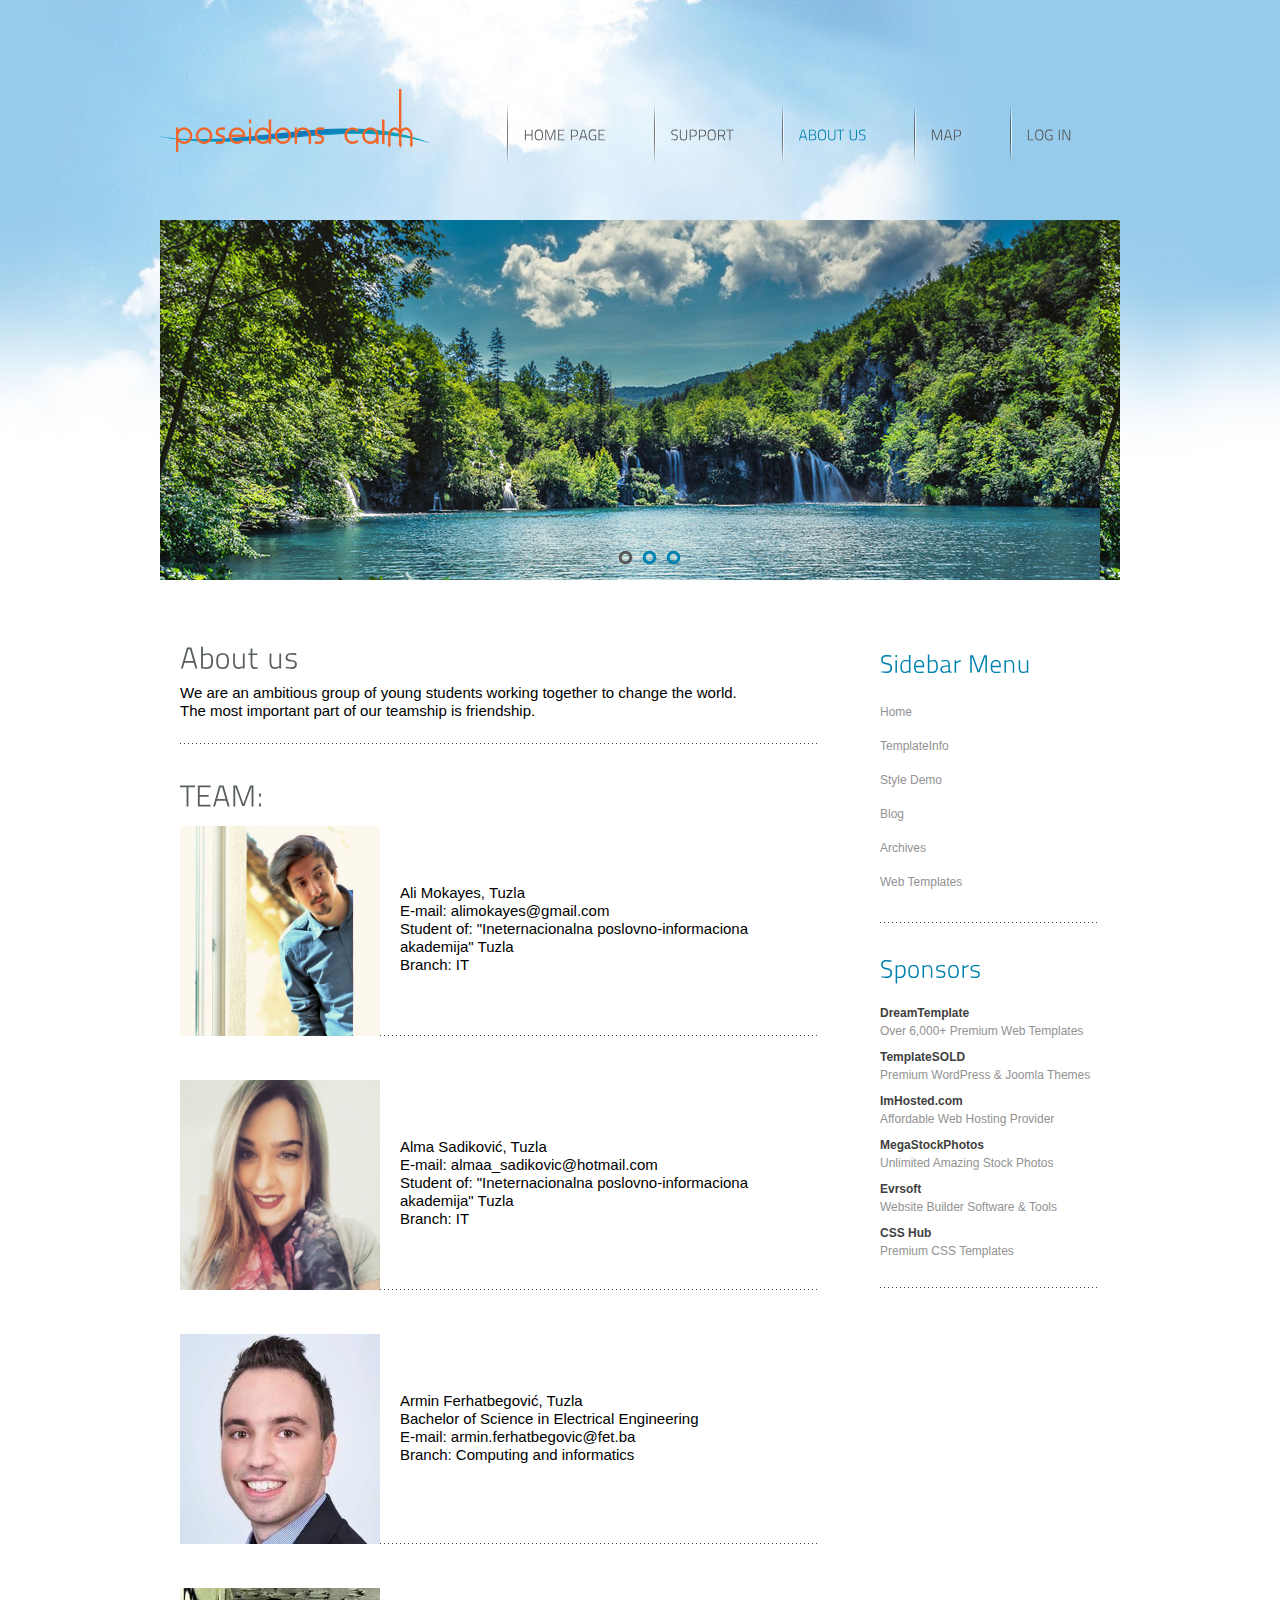
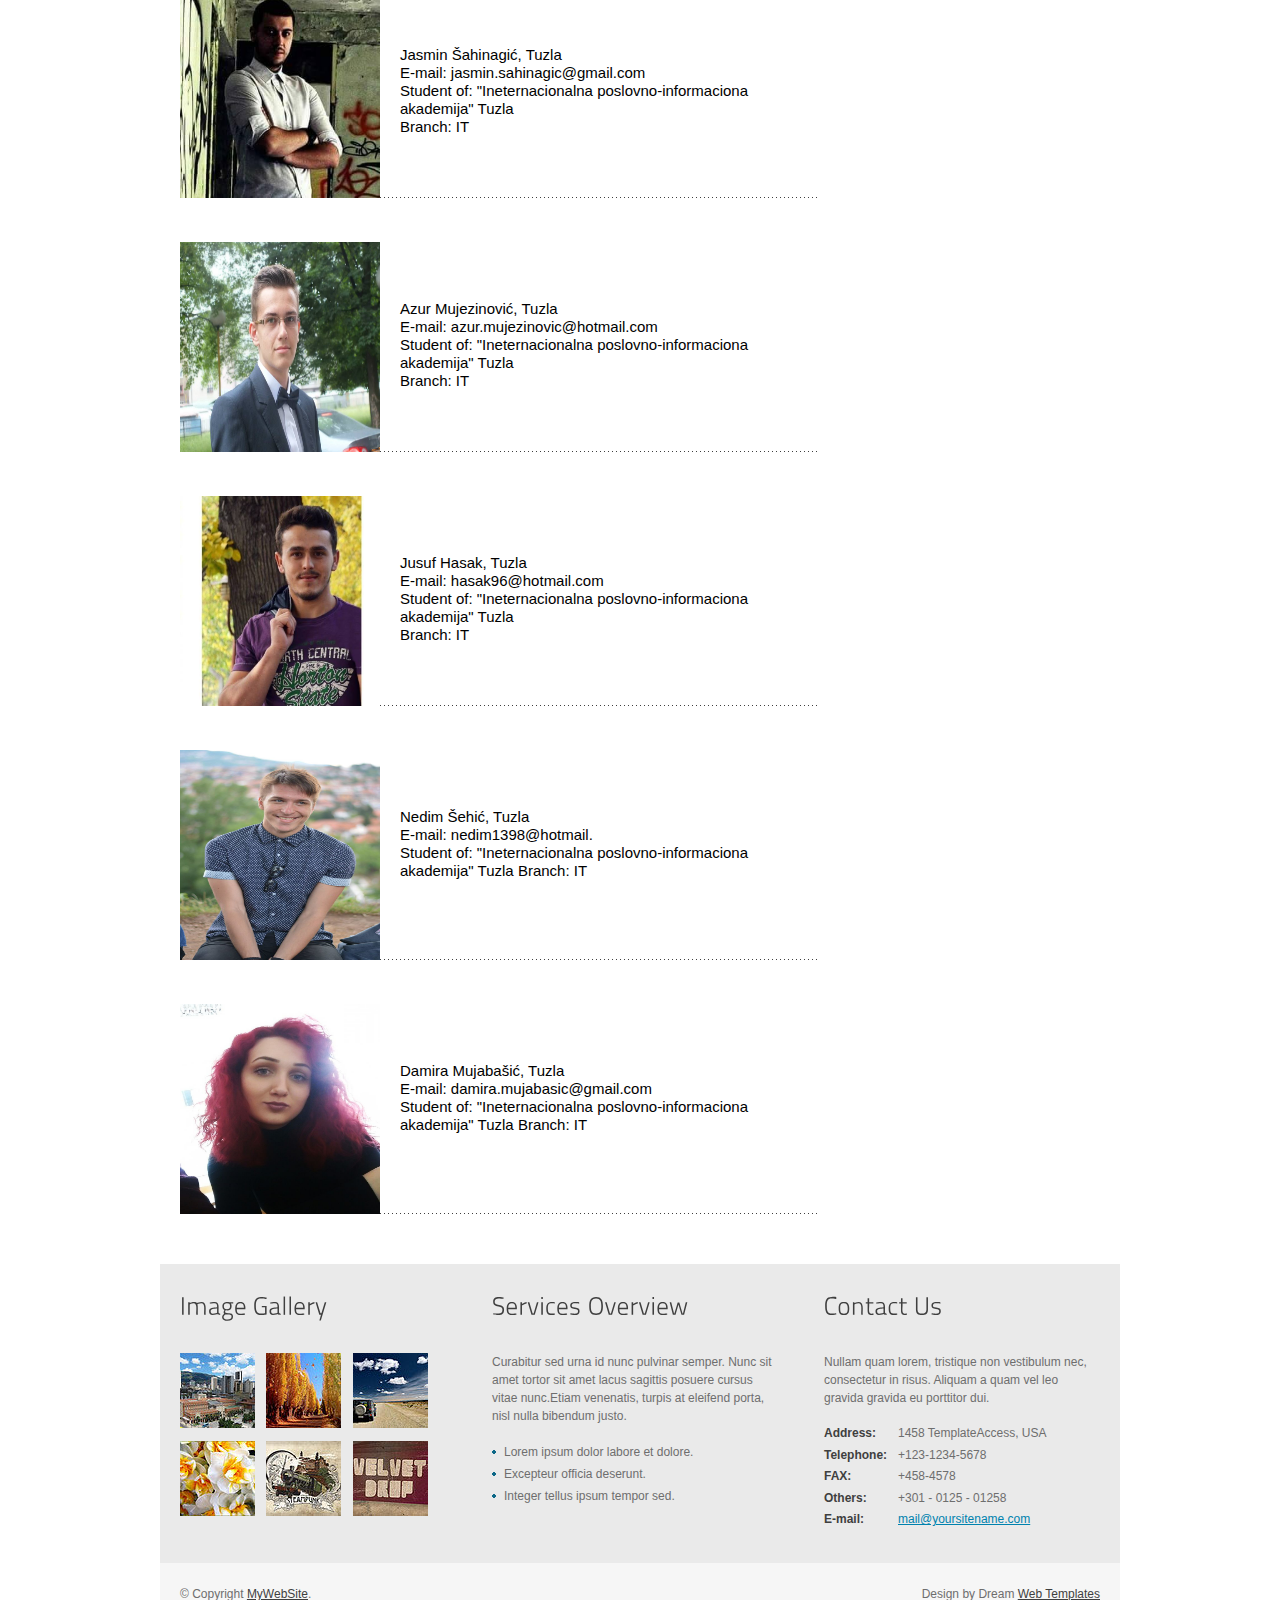
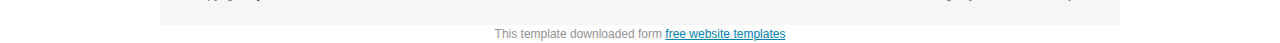
<file: about.html>
<!DOCTYPE html PUBLIC "-//W3C//DTD XHTML 1.0 Transitional//EN" "http://www.w3.org/TR/xhtml1/DTD/xhtml1-transitional.dtd">
<html xmlns="http://www.w3.org/1999/xhtml">
<head>
<title>SkyDream | About</title>
<meta http-equiv="Content-Type" content="text/html; charset=utf-8" />
<link href="css/style.css" rel="stylesheet" type="text/css" />
<link rel="stylesheet" type="text/css" href="css/coin-slider.css" />
<script type="text/javascript" src="js/cufon-yui.js"></script>
<script type="text/javascript" src="js/cufon-titillium-250.js"></script>
<script type="text/javascript" src="js/jquery-1.4.2.min.js"></script>
<script type="text/javascript" src="js/script.js"></script>
<script type="text/javascript" src="js/coin-slider.min.js"></script>
 <link rel="stylesheet" type="text/css" href="google-maps/style.css">
</head>
<body>
<div class="main">
  <div class="header">
       <div class="header_resize">
      <div class="menu_nav">
        <ul>
          <li ><a href="index.php"><span>Home Page</span></a></li>
          <li><a href="support.html"><span>Support</span></a></li>
          <li class="active"><a   href="about.html"><span>About Us</span></a></li>
          <li><a href="google-maps/index.html"><span>Map</span></a></li>		  
          <li><a href="login.php"><span>Log in</span></a></li>
        </ul>
      </div>
      <div class="logo">
         <img src="images/logoProject.png" class="logoImg">
      </div>
      <div class="clr"></div>
      <div class="slider">
        <div id="coin-slider"> <a href="#"><img src="images/jezero.jpg" width="960" height="360" alt="" /><span></span></a> <a href="#"><img src="images/rijeka.jpg" width="960" height="360" alt="" /><span> </span></a> <a href="#"><img src="images/rijeka1.jpg" width="960" height="360" alt="" /><span> </span></a> </div>
        <div class="clr"></div>
      </div>
      <div class="clr"></div>
    </div>
  </div>
  <div class="content">
    <div class="content_resize">
         <div class="mainbar">
        <div class="article">
          <h2><span>About</span> us</h2>
		  <p style="color:black; font-size:15px; ">We are an ambitious group of young students working together to change the world.<br>
		  The most important part of our teamship is friendship.</p>
          <div class="clr"></div>
        
          <p></p>
        </div>
<div class="article">
          <h2><span>TEAM</span>:</h2>
          
          <div class="clr"></div>
          <div class="img"><img src="images/ali.jpg" width="200" height="210" alt="" class="fl" /></div>
          <div class="post_content">
            <p style="color:black; font-size:15px; margin-top:70px;">Ali Mokayes, Tuzla<br>
			E-mail: alimokayes@gmail.com <br>
Student of: "Ineternacionalna poslovno-informaciona akademija" Tuzla <br>
Branch: IT
</p>
            
          </div>
          <div class="clr"></div>
        </div>
<div class="article">
          
          
          <div class="clr"></div>
          <div class="img"><img src="images/alma.jpg" width="200" height="210" alt="" class="fl" /></div>
          <div class="post_content">
            <p style="color:black; font-size:15px; margin-top:70px;">Alma Sadiković, Tuzla <br>
E-mail: almaa_sadikovic@hotmail.com <br>
Student of: "Ineternacionalna poslovno-informaciona akademija" Tuzla <br>
Branch: IT
</p>
           
          </div>
          <div class="clr"></div>
        </div>
<div class="article">
          
          
          <div class="clr"></div>
          <div class="img"><img src="images/armando.jpg" width="200" height="210" alt="" class="fl" /></div>
          <div class="post_content">
            <p style="color:black; font-size:15px; margin-top:70px;">Armin Ferhatbegović, Tuzla <br>
Bachelor of Science in Electrical Engineering <br>
E-mail: armin.ferhatbegovic@fet.ba <br>
Branch: Computing and informatics

			</p>
            
          </div>
          <div class="clr"></div>
        </div>
<div class="article">
          
          
          <div class="clr"></div>
          <div class="img"><img src="images/saha.jpg" width="200" height="210" alt="" class="fl" /></div>
          <div class="post_content">
		  <p style="color:black; font-size:15px; margin-top:70px;">Jasmin Šahinagić, Tuzla <br>
E-mail: jasmin.sahinagic@gmail.com <br>
Student of: "Ineternacionalna poslovno-informaciona akademija" Tuzla <br>
Branch: IT

          </p>
      
          </div>
          <div class="clr"></div>
        </div>
<div class="article">
          
          
          <div class="clr"></div>
          <div class="img"><img src="images/azur.jpg" width="200" height="210" alt="" class="fl" /></div>
          <div class="post_content">
		  <p style="color:black; font-size:15px; margin-top:70px;">Azur Mujezinović, Tuzla <br>
E-mail: azur.mujezinovic@hotmail.com <br>
Student of: "Ineternacionalna poslovno-informaciona akademija" Tuzla <br>
Branch: IT 

            </p>
            
          </div>
          <div class="clr"></div>
        </div>
<div class="article">
          
          
          <div class="clr"></div>
          <div class="img"><img src="images/jusuf.jpg" width="200" height="210" alt="" class="fl" /></div>
          <div class="post_content">
            <p style="color:black; font-size:15px; margin-top:70px;">Jusuf Hasak, Tuzla <br>
E-mail: hasak96@hotmail.com <br>
Student of: "Ineternacionalna poslovno-informaciona akademija" Tuzla <br>
Branch: IT
</p>
            
          </div>
          <div class="clr"></div>
        </div>
<div class="article">
          
          <div class="clr"></div>
          <div class="img"><img src="images/nedim.jpg" width="200" height="210" alt="" class="fl" /></div>
          <div class="post_content">
            <p style="color:black; font-size:15px; margin-top:70px;">Nedim Šehić, Tuzla <br>
E-mail: nedim1398@hotmail. <br>
Student of: "Ineternacionalna poslovno-informaciona akademija" Tuzla
Branch: IT
</p>
            
          </div>
          <div class="clr"></div>
        </div>
<div class="article">

        
          <div class="clr"></div>
          <div class="img"><img src="images/damira.jpg" width="200" height="210" alt="" class="fl" /></div>
          <div class="post_content">
            <p style="color:black; font-size:15px; margin-top:70px;">Damira Mujabašić, Tuzla <br>
E-mail: damira.mujabasic@gmail.com <br>
Student of: "Ineternacionalna poslovno-informaciona akademija" Tuzla
Branch: IT
</p>
            
          </div>
          <div class="clr"></div>
        </div>
		

	  
      </div>
      <div class="sidebar">
        <div class="gadget">
          <h2 class="star"><span>Sidebar</span> Menu</h2>
          <div class="clr"></div>
          <ul class="sb_menu">
            <li><a href="#">Home</a></li>
            <li><a href="#">TemplateInfo</a></li>
            <li><a href="#">Style Demo</a></li>
            <li><a href="#">Blog</a></li>
            <li><a href="#">Archives</a></li>
            <li><a href="#">Web Templates</a></li>
          </ul>
        </div>
        <div class="gadget">
          <h2 class="star"><span>Sponsors</span></h2>
          <div class="clr"></div>
          <ul class="ex_menu">
            <li><a href="http://www.dreamtemplate.com/">DreamTemplate</a><br />
              Over 6,000+ Premium Web Templates</li>
            <li><a href="http://www.templatesold.com/">TemplateSOLD</a><br />
              Premium WordPress &amp; Joomla Themes</li>
            <li><a href="http://www.imhosted.com/">ImHosted.com</a><br />
              Affordable Web Hosting Provider</li>
            <li><a href="http://www.megastockphotos.com/">MegaStockPhotos</a><br />
              Unlimited Amazing Stock Photos</li>
            <li><a href="http://www.evrsoft.com/">Evrsoft</a><br />
              Website Builder Software &amp; Tools</li>
            <li><a href="http://www.csshub.com/">CSS Hub</a><br />
              Premium CSS Templates</li>
          </ul>
        </div>
      </div>
      <div class="clr"></div>
    </div>
  </div>
  <div class="fbg">
    <div class="fbg_resize">
      <div class="col c1">
        <h2><span>Image</span> Gallery</h2>
        <a href="#"><img src="images/gal1.jpg" width="75" height="75" alt="" class="gal" /></a> <a href="#"><img src="images/gal2.jpg" width="75" height="75" alt="" class="gal" /></a> <a href="#"><img src="images/gal3.jpg" width="75" height="75" alt="" class="gal" /></a> <a href="#"><img src="images/gal4.jpg" width="75" height="75" alt="" class="gal" /></a> <a href="#"><img src="images/gal5.jpg" width="75" height="75" alt="" class="gal" /></a> <a href="#"><img src="images/gal6.jpg" width="75" height="75" alt="" class="gal" /></a> </div>
      <div class="col c2">
        <h2><span>Services</span> Overview</h2>
        <p>Curabitur sed urna id nunc pulvinar semper. Nunc sit amet tortor sit amet lacus sagittis posuere cursus vitae nunc.Etiam venenatis, turpis at eleifend porta, nisl nulla bibendum justo.</p>
        <ul class="fbg_ul">
          <li><a href="#">Lorem ipsum dolor labore et dolore.</a></li>
          <li><a href="#">Excepteur officia deserunt.</a></li>
          <li><a href="#">Integer tellus ipsum tempor sed.</a></li>
        </ul>
      </div>
      <div class="col c3">
        <h2><span>Contact</span> Us</h2>
        <p>Nullam quam lorem, tristique non vestibulum nec, consectetur in risus. Aliquam a quam vel leo gravida gravida eu porttitor dui.</p>
        <p class="contact_info"> <span>Address:</span> 1458 TemplateAccess, USA<br />
          <span>Telephone:</span> +123-1234-5678<br />
          <span>FAX:</span> +458-4578<br />
          <span>Others:</span> +301 - 0125 - 01258<br />
          <span>E-mail:</span> <a href="#">mail@yoursitename.com</a> </p>
      </div>
      <div class="clr"></div>
    </div>
  </div>
  <div class="footer">
    <div class="footer_resize">
      <p class="lf">&copy; Copyright <a href="#">MyWebSite</a>.</p>
      <p class="rf">Design by Dream <a href="http://www.dreamtemplate.com/">Web Templates</a></p>
      <div style="clear:both;"></div>
    </div>
  </div>
</div>
<div align=center>This template  downloaded form <a href='http://all-free-download.com/free-website-templates/'>free website templates</a></div></body>
</html>
</file>
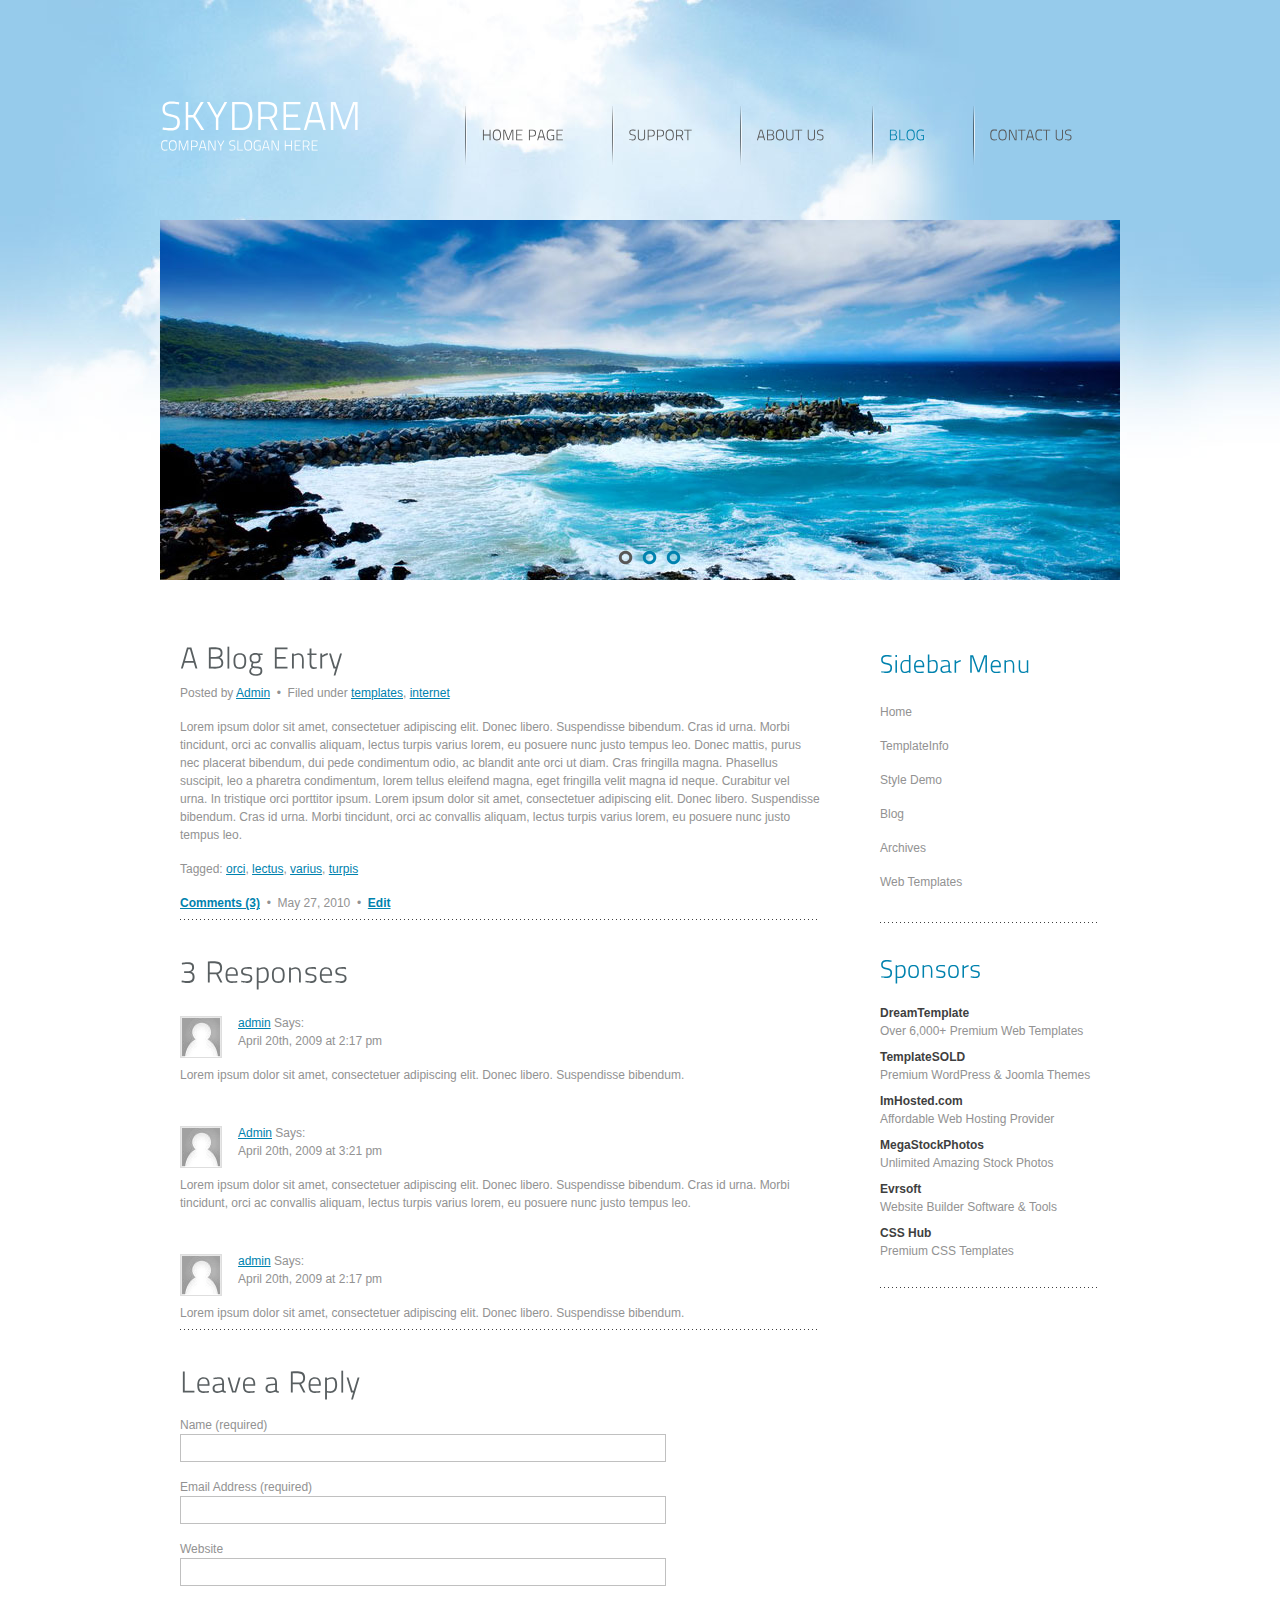
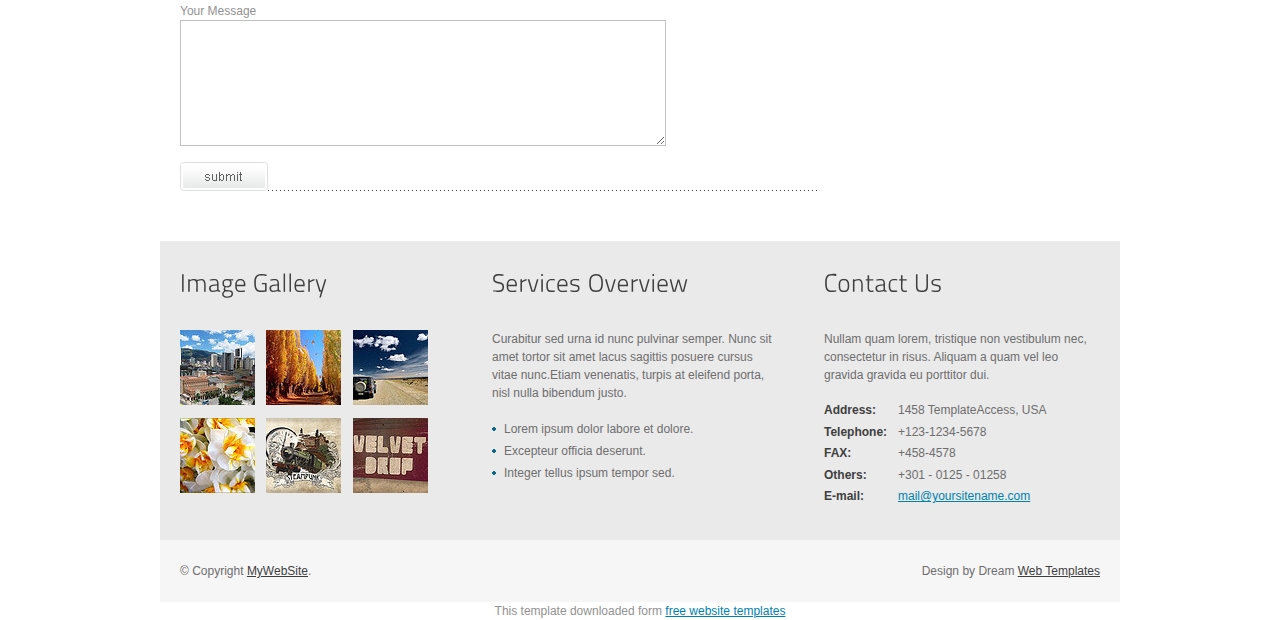
<file: blog.html>
<!DOCTYPE html PUBLIC "-//W3C//DTD XHTML 1.0 Transitional//EN" "http://www.w3.org/TR/xhtml1/DTD/xhtml1-transitional.dtd">
<html xmlns="http://www.w3.org/1999/xhtml">
<head>
<title>SkyDream | Blog</title>
<meta http-equiv="Content-Type" content="text/html; charset=utf-8" />
<link href="css/style.css" rel="stylesheet" type="text/css" />
<link rel="stylesheet" type="text/css" href="css/coin-slider.css" />
<script type="text/javascript" src="js/cufon-yui.js"></script>
<script type="text/javascript" src="js/cufon-titillium-250.js"></script>
<script type="text/javascript" src="js/jquery-1.4.2.min.js"></script>
<script type="text/javascript" src="js/script.js"></script>
<script type="text/javascript" src="js/coin-slider.min.js"></script>
</head>
<body>
<div class="main">
  <div class="header">
    <div class="header_resize">
      <div class="menu_nav">
        <ul>
          <li><a href="index.html"><span>Home Page</span></a></li>
          <li><a href="support.html"><span>Support</span></a></li>
          <li><a href="about.html"><span>About Us</span></a></li>
          <li class="active"><a href="blog.html"><span>Blog</span></a></li>
          <li><a href="contact.html"><span>Contact Us</span></a></li>
        </ul>
      </div>
      <div class="logo">
        <h1><a href="index.html">Sky<span>Dream</span> <small>Company Slogan Here</small></a></h1>
      </div>
      <div class="clr"></div>
      <div class="slider">
        <div id="coin-slider"> <a href="#"><img src="images/slide1.jpg" width="960" height="360" alt="" /><span> Tusce nec iaculis risus hasellus nec sem sed tellus malesuada porttitor. Mauris scelerisque feugiat ante in vulputate. Nam sit amet ullamcorper tortor. Phasellus posuere facilisis cursus. Nunc est lorem, dictum at scelerisque sit amet, faucibus et est. Proin mattis ipsum quis arcu aliquam molestie.</span></a> <a href="#"><img src="images/slide2.jpg" width="960" height="360" alt="" /><span> Tusce nec iaculis risus hasellus nec sem sed tellus malesuada porttitor. Mauris scelerisque feugiat ante in vulputate. Nam sit amet ullamcorper tortor. Phasellus posuere facilisis cursus. Nunc est lorem, dictum at scelerisque sit amet, faucibus et est. Proin mattis ipsum quis arcu aliquam molestie.</span></a> <a href="#"><img src="images/slide3.jpg" width="960" height="360" alt="" /><span> Tusce nec iaculis risus hasellus nec sem sed tellus malesuada porttitor. Mauris scelerisque feugiat ante in vulputate. Nam sit amet ullamcorper tortor. Phasellus posuere facilisis cursus. Nunc est lorem, dictum at scelerisque sit amet, faucibus et est. Proin mattis ipsum quis arcu aliquam molestie.</span></a> </div>
        <div class="clr"></div>
      </div>
      <div class="clr"></div>
    </div>
  </div>
  <div class="content">
    <div class="content_resize">
      <div class="mainbar">
        <div class="article">
          <h2><span>A Blog</span> Entry</h2>
          <div class="clr"></div>
          <p>Posted by <a href="#">Admin</a> <span>&nbsp;&bull;&nbsp;</span> Filed under <a href="#">templates</a>, <a href="#">internet</a></p>
          <p>Lorem ipsum dolor sit amet, consectetuer adipiscing elit. Donec libero. Suspendisse bibendum. Cras id urna. Morbi tincidunt, orci ac convallis aliquam, lectus turpis varius lorem, eu posuere nunc justo tempus leo. Donec mattis, purus nec placerat bibendum, dui pede condimentum odio, ac blandit ante orci ut diam. Cras fringilla magna. Phasellus suscipit, leo a pharetra condimentum, lorem tellus eleifend magna, eget fringilla velit magna id neque. Curabitur vel urna. In tristique orci porttitor ipsum. Lorem ipsum dolor sit amet, consectetuer adipiscing elit. Donec libero. Suspendisse bibendum. Cras id urna. Morbi tincidunt, orci ac convallis aliquam, lectus turpis varius lorem, eu posuere nunc justo tempus leo. </p>
          <p>Tagged: <a href="#">orci</a>, <a href="#">lectus</a>, <a href="#">varius</a>, <a href="#">turpis</a></p>
          <p><a href="#"><strong>Comments (3)</strong></a> <span>&nbsp;&bull;&nbsp;</span> May 27, 2010 <span>&nbsp;&bull;&nbsp;</span> <a href="#"><strong>Edit</strong></a></p>
        </div>
        <div class="article">
          <h2><span>3</span> Responses</h2>
          <div class="clr"></div>
          <div class="comment"> <a href="#"><img src="images/userpic.gif" width="40" height="40" alt="" class="userpic" /></a>
            <p><a href="#">admin</a> Says:<br />
              April 20th, 2009 at 2:17 pm</p>
            <p>Lorem ipsum dolor sit amet, consectetuer adipiscing elit. Donec libero. Suspendisse bibendum.</p>
          </div>
          <div class="comment"> <a href="#"><img src="images/userpic.gif" width="40" height="40" alt="" class="userpic" /></a>
            <p><a href="#">Admin</a> Says:<br />
              April 20th, 2009 at 3:21 pm</p>
            <p>Lorem ipsum dolor sit amet, consectetuer adipiscing elit. Donec libero. Suspendisse bibendum. Cras id urna. Morbi tincidunt, orci ac convallis aliquam, lectus turpis varius lorem, eu posuere nunc justo tempus leo.</p>
          </div>
          <div class="comment"> <a href="#"><img src="images/userpic.gif" width="40" height="40" alt="" class="userpic" /></a>
            <p><a href="#">admin</a> Says:<br />
              April 20th, 2009 at 2:17 pm</p>
            <p>Lorem ipsum dolor sit amet, consectetuer adipiscing elit. Donec libero. Suspendisse bibendum.</p>
          </div>
        </div>
        <div class="article">
          <h2><span>Leave a</span> Reply</h2>
          <div class="clr"></div>
          <form action="#" method="post" id="leavereply">
            <ol>
              <li>
                <label for="name">Name (required)</label>
                <input id="name" name="name" class="text" />
              </li>
              <li>
                <label for="email">Email Address (required)</label>
                <input id="email" name="email" class="text" />
              </li>
              <li>
                <label for="website">Website</label>
                <input id="website" name="website" class="text" />
              </li>
              <li>
                <label for="message">Your Message</label>
                <textarea id="message" name="message" rows="8" cols="50"></textarea>
              </li>
              <li>
                <input type="image" name="imageField" id="imageField" src="images/submit.gif" class="send" />
                <div class="clr"></div>
              </li>
            </ol>
          </form>
        </div>
      </div>
      <div class="sidebar">
        <div class="gadget">
          <h2 class="star"><span>Sidebar</span> Menu</h2>
          <div class="clr"></div>
          <ul class="sb_menu">
            <li><a href="#">Home</a></li>
            <li><a href="#">TemplateInfo</a></li>
            <li><a href="#">Style Demo</a></li>
            <li><a href="#">Blog</a></li>
            <li><a href="#">Archives</a></li>
            <li><a href="#">Web Templates</a></li>
          </ul>
        </div>
        <div class="gadget">
          <h2 class="star"><span>Sponsors</span></h2>
          <div class="clr"></div>
          <ul class="ex_menu">
            <li><a href="http://www.dreamtemplate.com/">DreamTemplate</a><br />
              Over 6,000+ Premium Web Templates</li>
            <li><a href="http://www.templatesold.com/">TemplateSOLD</a><br />
              Premium WordPress &amp; Joomla Themes</li>
            <li><a href="http://www.imhosted.com/">ImHosted.com</a><br />
              Affordable Web Hosting Provider</li>
            <li><a href="http://www.megastockphotos.com/">MegaStockPhotos</a><br />
              Unlimited Amazing Stock Photos</li>
            <li><a href="http://www.evrsoft.com/">Evrsoft</a><br />
              Website Builder Software &amp; Tools</li>
            <li><a href="http://www.csshub.com/">CSS Hub</a><br />
              Premium CSS Templates</li>
          </ul>
        </div>
      </div>
      <div class="clr"></div>
    </div>
  </div>
  <div class="fbg">
    <div class="fbg_resize">
      <div class="col c1">
        <h2><span>Image</span> Gallery</h2>
        <a href="#"><img src="images/gal1.jpg" width="75" height="75" alt="" class="gal" /></a> <a href="#"><img src="images/gal2.jpg" width="75" height="75" alt="" class="gal" /></a> <a href="#"><img src="images/gal3.jpg" width="75" height="75" alt="" class="gal" /></a> <a href="#"><img src="images/gal4.jpg" width="75" height="75" alt="" class="gal" /></a> <a href="#"><img src="images/gal5.jpg" width="75" height="75" alt="" class="gal" /></a> <a href="#"><img src="images/gal6.jpg" width="75" height="75" alt="" class="gal" /></a> </div>
      <div class="col c2">
        <h2><span>Services</span> Overview</h2>
        <p>Curabitur sed urna id nunc pulvinar semper. Nunc sit amet tortor sit amet lacus sagittis posuere cursus vitae nunc.Etiam venenatis, turpis at eleifend porta, nisl nulla bibendum justo.</p>
        <ul class="fbg_ul">
          <li><a href="#">Lorem ipsum dolor labore et dolore.</a></li>
          <li><a href="#">Excepteur officia deserunt.</a></li>
          <li><a href="#">Integer tellus ipsum tempor sed.</a></li>
        </ul>
      </div>
      <div class="col c3">
        <h2><span>Contact</span> Us</h2>
        <p>Nullam quam lorem, tristique non vestibulum nec, consectetur in risus. Aliquam a quam vel leo gravida gravida eu porttitor dui.</p>
        <p class="contact_info"> <span>Address:</span> 1458 TemplateAccess, USA<br />
          <span>Telephone:</span> +123-1234-5678<br />
          <span>FAX:</span> +458-4578<br />
          <span>Others:</span> +301 - 0125 - 01258<br />
          <span>E-mail:</span> <a href="#">mail@yoursitename.com</a> </p>
      </div>
      <div class="clr"></div>
    </div>
  </div>
  <div class="footer">
    <div class="footer_resize">
      <p class="lf">&copy; Copyright <a href="#">MyWebSite</a>.</p>
      <p class="rf">Design by Dream <a href="http://www.dreamtemplate.com/">Web Templates</a></p>
      <div style="clear:both;"></div>
    </div>
  </div>
</div>
<div align=center>This template  downloaded form <a href='http://all-free-download.com/free-website-templates/'>free website templates</a></div></body>
</html>
</file>
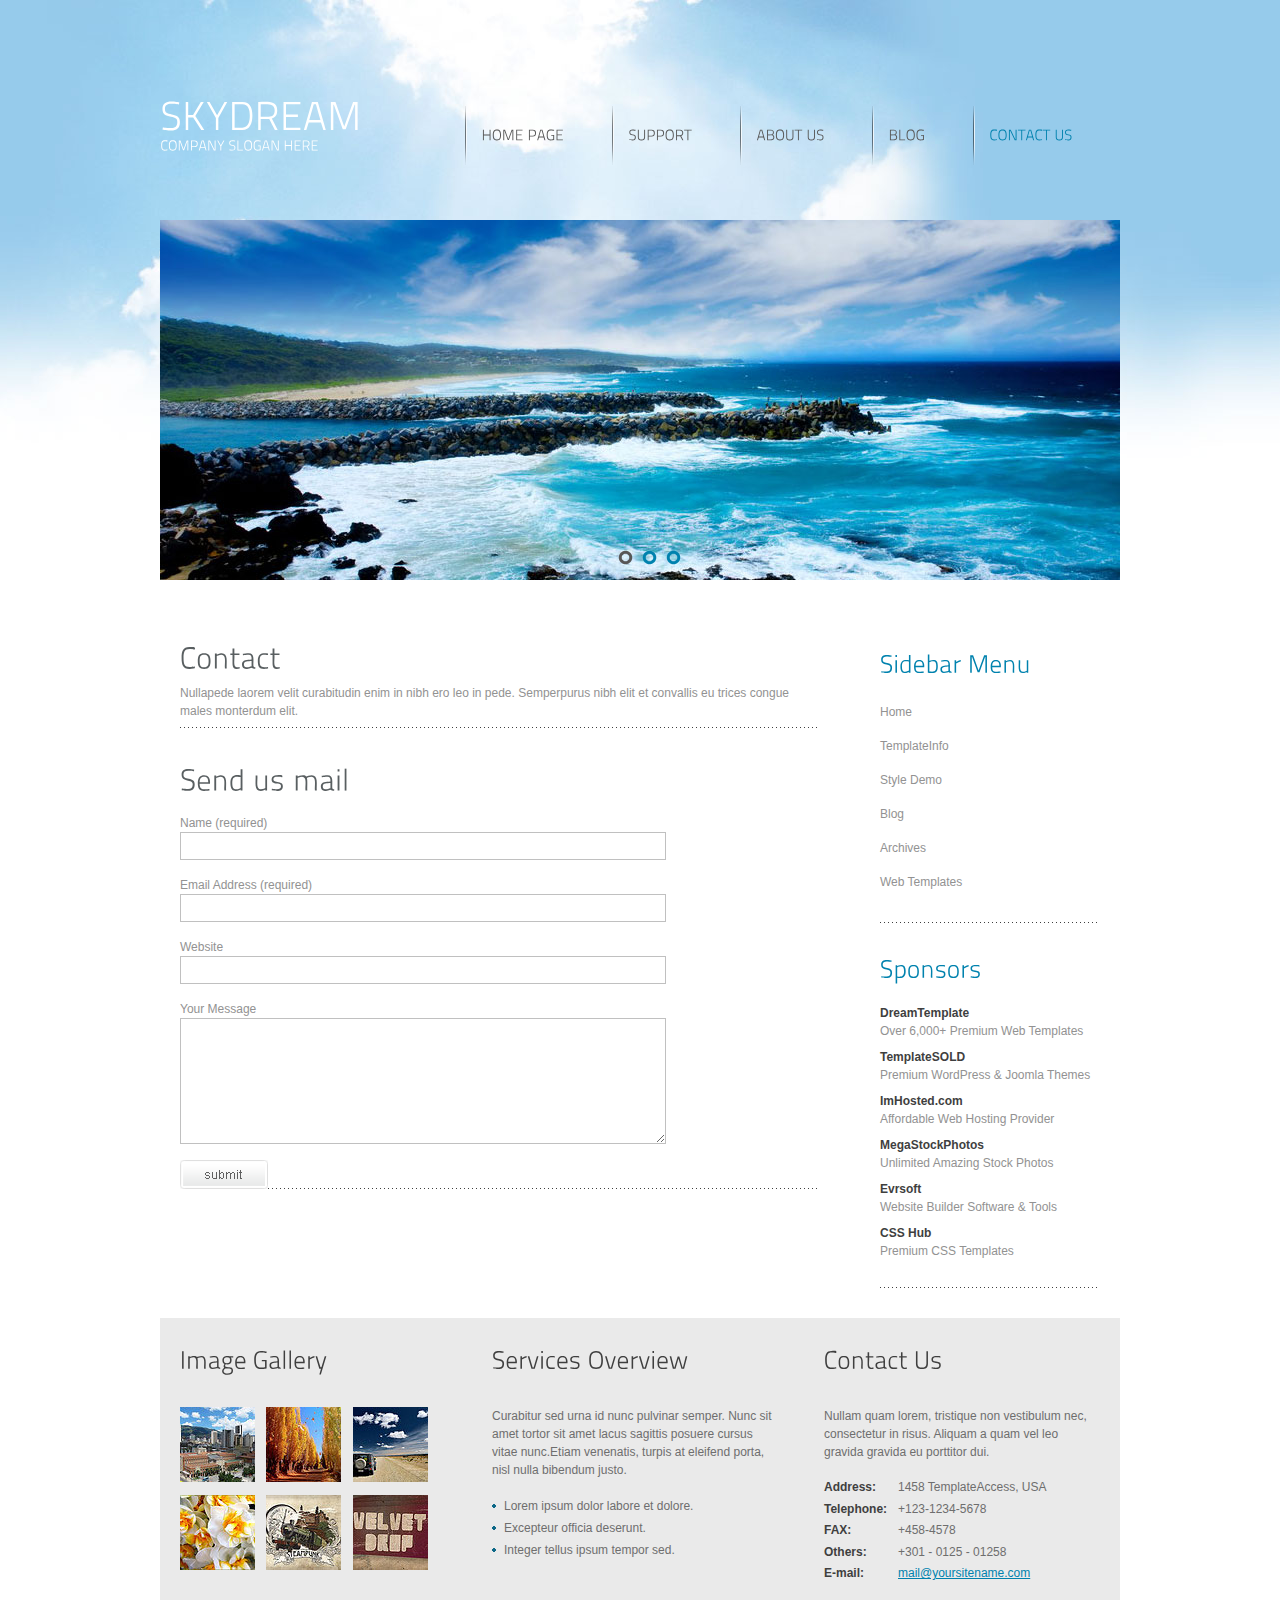
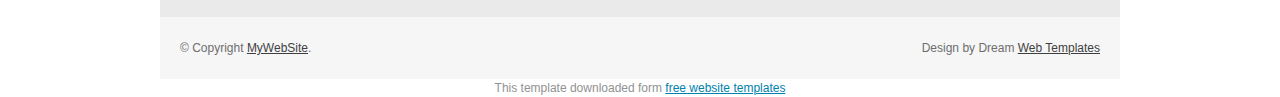
<file: contact.html>
<!DOCTYPE html PUBLIC "-//W3C//DTD XHTML 1.0 Transitional//EN" "http://www.w3.org/TR/xhtml1/DTD/xhtml1-transitional.dtd">
<html xmlns="http://www.w3.org/1999/xhtml">
<head>
<title>SkyDream | Contact</title>
<meta http-equiv="Content-Type" content="text/html; charset=utf-8" />
<link href="css/style.css" rel="stylesheet" type="text/css" />
<link rel="stylesheet" type="text/css" href="css/coin-slider.css" />
<script type="text/javascript" src="js/cufon-yui.js"></script>
<script type="text/javascript" src="js/cufon-titillium-250.js"></script>
<script type="text/javascript" src="js/jquery-1.4.2.min.js"></script>
<script type="text/javascript" src="js/script.js"></script>
<script type="text/javascript" src="js/coin-slider.min.js"></script>
</head>
<body>
<div class="main">
  <div class="header">
    <div class="header_resize">
      <div class="menu_nav">
        <ul>
          <li><a href="index.html"><span>Home Page</span></a></li>
          <li><a href="support.html"><span>Support</span></a></li>
          <li><a href="about.html"><span>About Us</span></a></li>
          <li><a href="blog.html"><span>Blog</span></a></li>
          <li class="active"><a href="contact.html"><span>Contact Us</span></a></li>
        </ul>
      </div>
      <div class="logo">
        <h1><a href="index.html">Sky<span>Dream</span> <small>Company Slogan Here</small></a></h1>
      </div>
      <div class="clr"></div>
      <div class="slider">
        <div id="coin-slider"> <a href="#"><img src="images/slide1.jpg" width="960" height="360" alt="" /><span> Tusce nec iaculis risus hasellus nec sem sed tellus malesuada porttitor. Mauris scelerisque feugiat ante in vulputate. Nam sit amet ullamcorper tortor. Phasellus posuere facilisis cursus. Nunc est lorem, dictum at scelerisque sit amet, faucibus et est. Proin mattis ipsum quis arcu aliquam molestie.</span></a> <a href="#"><img src="images/slide2.jpg" width="960" height="360" alt="" /><span> Tusce nec iaculis risus hasellus nec sem sed tellus malesuada porttitor. Mauris scelerisque feugiat ante in vulputate. Nam sit amet ullamcorper tortor. Phasellus posuere facilisis cursus. Nunc est lorem, dictum at scelerisque sit amet, faucibus et est. Proin mattis ipsum quis arcu aliquam molestie.</span></a> <a href="#"><img src="images/slide3.jpg" width="960" height="360" alt="" /><span> Tusce nec iaculis risus hasellus nec sem sed tellus malesuada porttitor. Mauris scelerisque feugiat ante in vulputate. Nam sit amet ullamcorper tortor. Phasellus posuere facilisis cursus. Nunc est lorem, dictum at scelerisque sit amet, faucibus et est. Proin mattis ipsum quis arcu aliquam molestie.</span></a> </div>
        <div class="clr"></div>
      </div>
      <div class="clr"></div>
    </div>
  </div>
  <div class="content">
    <div class="content_resize">
      <div class="mainbar">
        <div class="article">
          <h2><span>Contact</span></h2>
          <div class="clr"></div>
          <p>Nullapede laorem velit curabitudin enim in nibh ero leo in pede. Semperpurus nibh elit et convallis eu trices congue males monterdum elit.</p>
        </div>
        <div class="article">
          <h2><span>Send us</span> mail</h2>
          <div class="clr"></div>
          <form action="#" method="post" id="sendemail">
            <ol>
              <li>
                <label for="name">Name (required)</label>
                <input id="name" name="name" class="text" />
              </li>
              <li>
                <label for="email">Email Address (required)</label>
                <input id="email" name="email" class="text" />
              </li>
              <li>
                <label for="website">Website</label>
                <input id="website" name="website" class="text" />
              </li>
              <li>
                <label for="message">Your Message</label>
                <textarea id="message" name="message" rows="8" cols="50"></textarea>
              </li>
              <li>
                <input type="image" name="imageField" id="imageField" src="images/submit.gif" class="send" />
                <div class="clr"></div>
              </li>
            </ol>
          </form>
        </div>
      </div>
      <div class="sidebar">
        <div class="gadget">
          <h2 class="star"><span>Sidebar</span> Menu</h2>
          <div class="clr"></div>
          <ul class="sb_menu">
            <li><a href="#">Home</a></li>
            <li><a href="#">TemplateInfo</a></li>
            <li><a href="#">Style Demo</a></li>
            <li><a href="#">Blog</a></li>
            <li><a href="#">Archives</a></li>
            <li><a href="#">Web Templates</a></li>
          </ul>
        </div>
        <div class="gadget">
          <h2 class="star"><span>Sponsors</span></h2>
          <div class="clr"></div>
          <ul class="ex_menu">
            <li><a href="http://www.dreamtemplate.com/">DreamTemplate</a><br />
              Over 6,000+ Premium Web Templates</li>
            <li><a href="http://www.templatesold.com/">TemplateSOLD</a><br />
              Premium WordPress &amp; Joomla Themes</li>
            <li><a href="http://www.imhosted.com/">ImHosted.com</a><br />
              Affordable Web Hosting Provider</li>
            <li><a href="http://www.megastockphotos.com/">MegaStockPhotos</a><br />
              Unlimited Amazing Stock Photos</li>
            <li><a href="http://www.evrsoft.com/">Evrsoft</a><br />
              Website Builder Software &amp; Tools</li>
            <li><a href="http://www.csshub.com/">CSS Hub</a><br />
              Premium CSS Templates</li>
          </ul>
        </div>
      </div>
      <div class="clr"></div>
    </div>
  </div>
  <div class="fbg">
    <div class="fbg_resize">
      <div class="col c1">
        <h2><span>Image</span> Gallery</h2>
        <a href="#"><img src="images/gal1.jpg" width="75" height="75" alt="" class="gal" /></a> <a href="#"><img src="images/gal2.jpg" width="75" height="75" alt="" class="gal" /></a> <a href="#"><img src="images/gal3.jpg" width="75" height="75" alt="" class="gal" /></a> <a href="#"><img src="images/gal4.jpg" width="75" height="75" alt="" class="gal" /></a> <a href="#"><img src="images/gal5.jpg" width="75" height="75" alt="" class="gal" /></a> <a href="#"><img src="images/gal6.jpg" width="75" height="75" alt="" class="gal" /></a> </div>
      <div class="col c2">
        <h2><span>Services</span> Overview</h2>
        <p>Curabitur sed urna id nunc pulvinar semper. Nunc sit amet tortor sit amet lacus sagittis posuere cursus vitae nunc.Etiam venenatis, turpis at eleifend porta, nisl nulla bibendum justo.</p>
        <ul class="fbg_ul">
          <li><a href="#">Lorem ipsum dolor labore et dolore.</a></li>
          <li><a href="#">Excepteur officia deserunt.</a></li>
          <li><a href="#">Integer tellus ipsum tempor sed.</a></li>
        </ul>
      </div>
      <div class="col c3">
        <h2><span>Contact</span> Us</h2>
        <p>Nullam quam lorem, tristique non vestibulum nec, consectetur in risus. Aliquam a quam vel leo gravida gravida eu porttitor dui.</p>
        <p class="contact_info"> <span>Address:</span> 1458 TemplateAccess, USA<br />
          <span>Telephone:</span> +123-1234-5678<br />
          <span>FAX:</span> +458-4578<br />
          <span>Others:</span> +301 - 0125 - 01258<br />
          <span>E-mail:</span> <a href="#">mail@yoursitename.com</a> </p>
      </div>
      <div class="clr"></div>
    </div>
  </div>
  <div class="footer">
    <div class="footer_resize">
      <p class="lf">&copy; Copyright <a href="#">MyWebSite</a>.</p>
      <p class="rf">Design by Dream <a href="http://www.dreamtemplate.com/">Web Templates</a></p>
      <div style="clear:both;"></div>
    </div>
  </div>
</div>
<div align=center>This template  downloaded form <a href='http://all-free-download.com/free-website-templates/'>free website templates</a></div></body>
</html>
</file>
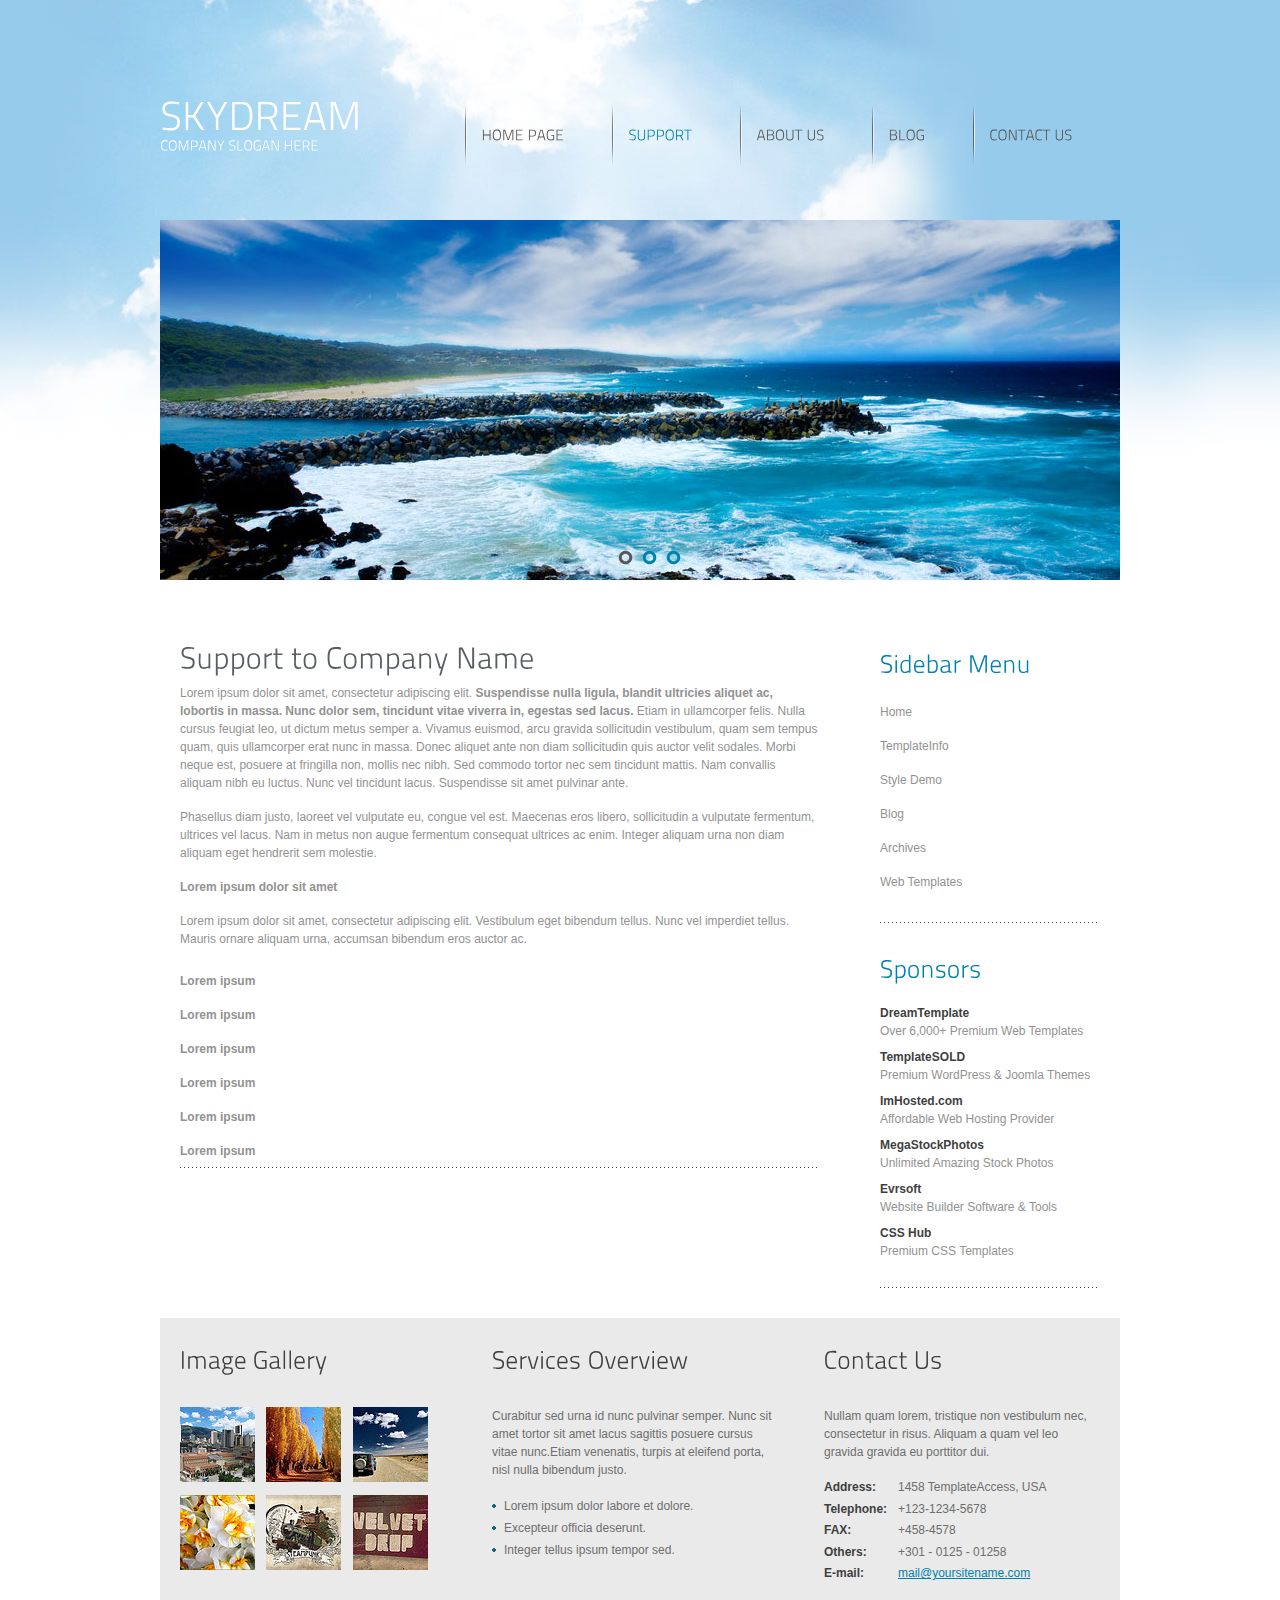
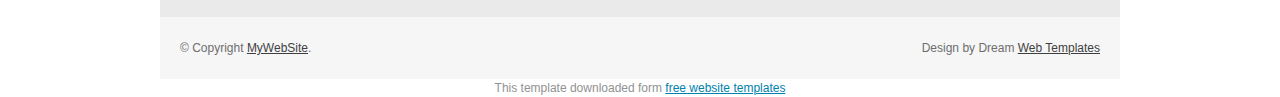
<file: support.html>
<!DOCTYPE html PUBLIC "-//W3C//DTD XHTML 1.0 Transitional//EN" "http://www.w3.org/TR/xhtml1/DTD/xhtml1-transitional.dtd">
<html xmlns="http://www.w3.org/1999/xhtml">
<head>
<title>SkyDream | Support</title>
<meta http-equiv="Content-Type" content="text/html; charset=utf-8" />
<link href="css/style.css" rel="stylesheet" type="text/css" />
<link rel="stylesheet" type="text/css" href="css/coin-slider.css" />
<script type="text/javascript" src="js/cufon-yui.js"></script>
<script type="text/javascript" src="js/cufon-titillium-250.js"></script>
<script type="text/javascript" src="js/jquery-1.4.2.min.js"></script>
<script type="text/javascript" src="js/script.js"></script>
<script type="text/javascript" src="js/coin-slider.min.js"></script>
</head>
<body>
<div class="main">
  <div class="header">
    <div class="header_resize">
      <div class="menu_nav">
        <ul>
          <li><a href="index.html"><span>Home Page</span></a></li>
          <li class="active"><a href="support.html"><span>Support</span></a></li>
          <li><a href="about.html"><span>About Us</span></a></li>
          <li><a href="blog.html"><span>Blog</span></a></li>
          <li><a href="contact.html"><span>Contact Us</span></a></li>
        </ul>
      </div>
      <div class="logo">
        <h1><a href="index.html">Sky<span>Dream</span> <small>Company Slogan Here</small></a></h1>
      </div>
      <div class="clr"></div>
      <div class="slider">
        <div id="coin-slider"> <a href="#"><img src="images/slide1.jpg" width="960" height="360" alt="" /><span> Tusce nec iaculis risus hasellus nec sem sed tellus malesuada porttitor. Mauris scelerisque feugiat ante in vulputate. Nam sit amet ullamcorper tortor. Phasellus posuere facilisis cursus. Nunc est lorem, dictum at scelerisque sit amet, faucibus et est. Proin mattis ipsum quis arcu aliquam molestie.</span></a> <a href="#"><img src="images/slide2.jpg" width="960" height="360" alt="" /><span> Tusce nec iaculis risus hasellus nec sem sed tellus malesuada porttitor. Mauris scelerisque feugiat ante in vulputate. Nam sit amet ullamcorper tortor. Phasellus posuere facilisis cursus. Nunc est lorem, dictum at scelerisque sit amet, faucibus et est. Proin mattis ipsum quis arcu aliquam molestie.</span></a> <a href="#"><img src="images/slide3.jpg" width="960" height="360" alt="" /><span> Tusce nec iaculis risus hasellus nec sem sed tellus malesuada porttitor. Mauris scelerisque feugiat ante in vulputate. Nam sit amet ullamcorper tortor. Phasellus posuere facilisis cursus. Nunc est lorem, dictum at scelerisque sit amet, faucibus et est. Proin mattis ipsum quis arcu aliquam molestie.</span></a> </div>
        <div class="clr"></div>
      </div>
      <div class="clr"></div>
    </div>
  </div>
  <div class="content">
    <div class="content_resize">
      <div class="mainbar">
        <div class="article">
          <h2><span>Support to</span> Company Name</h2>
          <div class="clr"></div>
          <p>Lorem ipsum dolor sit amet, consectetur adipiscing elit. <strong>Suspendisse nulla ligula, blandit ultricies aliquet ac, lobortis in massa. Nunc dolor sem, tincidunt vitae viverra in, egestas sed lacus.</strong> Etiam in ullamcorper felis. Nulla cursus feugiat leo, ut dictum metus semper a. Vivamus euismod, arcu gravida sollicitudin vestibulum, quam sem tempus quam, quis ullamcorper erat nunc in massa. Donec aliquet ante non diam sollicitudin quis auctor velit sodales. Morbi neque est, posuere at fringilla non, mollis nec nibh. Sed commodo tortor nec sem tincidunt mattis. Nam convallis aliquam nibh eu luctus. Nunc vel tincidunt lacus. Suspendisse sit amet pulvinar ante.</p>
          <p>Phasellus diam justo, laoreet vel vulputate eu, congue vel est. Maecenas eros libero, sollicitudin a vulputate fermentum, ultrices vel lacus. Nam in metus non augue fermentum consequat ultrices ac enim. Integer aliquam urna non diam aliquam eget hendrerit sem molestie.</p>
          <p><strong>Lorem ipsum dolor sit amet</strong></p>
          <p>Lorem ipsum dolor sit amet, consectetur adipiscing elit. Vestibulum eget bibendum tellus. Nunc vel imperdiet tellus. Mauris ornare aliquam urna, accumsan bibendum eros auctor ac.</p>
          <ul class="sb_menu">
            <li><a href="#"><strong>Lorem ipsum</strong></a></li>
            <li><a href="#"><strong>Lorem ipsum</strong></a></li>
            <li><a href="#"><strong>Lorem ipsum</strong></a></li>
            <li><a href="#"><strong>Lorem ipsum</strong></a></li>
            <li><a href="#"><strong>Lorem ipsum</strong></a></li>
            <li><a href="#"><strong>Lorem ipsum</strong></a></li>
          </ul>
        </div>
      </div>
      <div class="sidebar">
        <div class="gadget">
          <h2 class="star"><span>Sidebar</span> Menu</h2>
          <div class="clr"></div>
          <ul class="sb_menu">
            <li><a href="#">Home</a></li>
            <li><a href="#">TemplateInfo</a></li>
            <li><a href="#">Style Demo</a></li>
            <li><a href="#">Blog</a></li>
            <li><a href="#">Archives</a></li>
            <li><a href="#">Web Templates</a></li>
          </ul>
        </div>
        <div class="gadget">
          <h2 class="star"><span>Sponsors</span></h2>
          <div class="clr"></div>
          <ul class="ex_menu">
            <li><a href="http://www.dreamtemplate.com/">DreamTemplate</a><br />
              Over 6,000+ Premium Web Templates</li>
            <li><a href="http://www.templatesold.com/">TemplateSOLD</a><br />
              Premium WordPress &amp; Joomla Themes</li>
            <li><a href="http://www.imhosted.com/">ImHosted.com</a><br />
              Affordable Web Hosting Provider</li>
            <li><a href="http://www.megastockphotos.com/">MegaStockPhotos</a><br />
              Unlimited Amazing Stock Photos</li>
            <li><a href="http://www.evrsoft.com/">Evrsoft</a><br />
              Website Builder Software &amp; Tools</li>
            <li><a href="http://www.csshub.com/">CSS Hub</a><br />
              Premium CSS Templates</li>
          </ul>
        </div>
      </div>
      <div class="clr"></div>
    </div>
  </div>
  <div class="fbg">
    <div class="fbg_resize">
      <div class="col c1">
        <h2><span>Image</span> Gallery</h2>
        <a href="#"><img src="images/gal1.jpg" width="75" height="75" alt="" class="gal" /></a> <a href="#"><img src="images/gal2.jpg" width="75" height="75" alt="" class="gal" /></a> <a href="#"><img src="images/gal3.jpg" width="75" height="75" alt="" class="gal" /></a> <a href="#"><img src="images/gal4.jpg" width="75" height="75" alt="" class="gal" /></a> <a href="#"><img src="images/gal5.jpg" width="75" height="75" alt="" class="gal" /></a> <a href="#"><img src="images/gal6.jpg" width="75" height="75" alt="" class="gal" /></a> </div>
      <div class="col c2">
        <h2><span>Services</span> Overview</h2>
        <p>Curabitur sed urna id nunc pulvinar semper. Nunc sit amet tortor sit amet lacus sagittis posuere cursus vitae nunc.Etiam venenatis, turpis at eleifend porta, nisl nulla bibendum justo.</p>
        <ul class="fbg_ul">
          <li><a href="#">Lorem ipsum dolor labore et dolore.</a></li>
          <li><a href="#">Excepteur officia deserunt.</a></li>
          <li><a href="#">Integer tellus ipsum tempor sed.</a></li>
        </ul>
      </div>
      <div class="col c3">
        <h2><span>Contact</span> Us</h2>
        <p>Nullam quam lorem, tristique non vestibulum nec, consectetur in risus. Aliquam a quam vel leo gravida gravida eu porttitor dui.</p>
        <p class="contact_info"> <span>Address:</span> 1458 TemplateAccess, USA<br />
          <span>Telephone:</span> +123-1234-5678<br />
          <span>FAX:</span> +458-4578<br />
          <span>Others:</span> +301 - 0125 - 01258<br />
          <span>E-mail:</span> <a href="#">mail@yoursitename.com</a> </p>
      </div>
      <div class="clr"></div>
    </div>
  </div>
  <div class="footer">
    <div class="footer_resize">
      <p class="lf">&copy; Copyright <a href="#">MyWebSite</a>.</p>
      <p class="rf">Design by Dream <a href="http://www.dreamtemplate.com/">Web Templates</a></p>
      <div style="clear:both;"></div>
    </div>
  </div>
</div>
<div align=center>This template  downloaded form <a href='http://all-free-download.com/free-website-templates/'>free website templates</a></div></body>
</html>
</file>
<file: css/style.css>
/* Design by http://www.dreamtemplate.com */
@charset "utf-8";
body {
	margin:0;
	padding:0;
	width:100%;
	color:#929292;
	font:normal 12px/1.5em "Liberation sans", Arial, Helvetica, sans-serif;
	background:#fff url(../images/main_bg.jpg) repeat-x left top;
}
html, .main {
	padding:0;
	margin:0;
}
.main {
	background:url(../images/header_bg.jpg) no-repeat center top;
}
.clr {
	clear:both;
	padding:0;
	margin:0;
	width:100%;
	font-size:0;
	line-height:0;
}
h2 {
	margin:8px 0;
	padding:8px 0;
	font-size:25px;
	font-weight:normal;
	color:#353c46;
}
p {
	margin:8px 0;
	padding:0 0 8px 0;
}
a {
	color:#0082ae;
	text-decoration:underline;
}
.header, .content, .menu_nav, .fbg, .footer, form, ol, ol li, ul, .content .mainbar, .content .sidebar {
	margin:0;
	padding:0;
}
.header {
}
.header_resize {
	margin:0 auto;
	padding:0 0 32px;
	width:960px;
}
.logo {
	margin:0;
	padding:0;
	float:left;
	width:auto;
	height:220px;
}
h1 {
	margin:0;
	padding:100px 0;
	font-size:40px;
	font-weight:normal;
	line-height:1.2em;
	text-transform:uppercase;
	text-align:left;
}
h1 a, h1 a:hover {
	color:#fff;
	text-decoration:none;
}
h1 span {
}
h1 small {
	display:block;
	margin:0;
	font-size:14px;
	line-height:1.2em;
	letter-spacing:normal;
	text-transform:uppercase;
	color:#fff;
}
.slider {
	padding:0;
}
.rss {
	padding:18px 20px 0 0;
	float:right;
	width:auto;
}
.rss p {
	margin:0;
	padding:0;
	float:right;
	width:auto;
	color:#fff;
	font-size:13px;
	line-height:1.5em;
	font-weight:bold;
}
.rss a {
	color:#fff;
	text-decoration:none;
}
.rss a:hover {
	text-decoration:underline;
}
.rss img {
	margin:-3px 0 -3px 6px;
	border:none;
}
.menu_nav {
	margin:0 auto;
	padding:105px 0 0;
	height:60px;
	float:right;
}
.menu_nav ul {
	list-style:none;
	padding:0;
	height:60px;
	float:left;
}
.menu_nav ul li {
	margin:0;
	padding:0;
	float:left;
	background:url(../images/menu_split.png) no-repeat left center;
}
.menu_nav ul li a {
	display:block;
	margin:0;
	padding:24px 48px 0 16px;
	height:36px;
	font-size:15px;
	line-height:20px;
	font-weight:normal;
	color:#575757;
	text-decoration:none;
	text-transform:uppercase;
	text-align:center;
}
.menu_nav ul li.active a, .menu_nav ul li a:hover {
	text-decoration:none;
	color:#0082ae;
}
.content {
	padding:0;
}
.content_resize {
	margin:0 auto;
	padding:18px 0;
	width:960px;
}
.content .mainbar {
	margin:0;
	padding:0 0 0 20px;
	float:left;
	width:640px;
}
.content .mainbar h2 {
	margin-bottom:0;
	padding-bottom:0;
	font-size:30px;
	line-height:1.2em;
	color:#595f61;
}
.content .mainbar div.img {
	padding:12px 0 0;
	float:left;
}
.content .mainbar img {
}
.content .mainbar img.fl {
	margin:0;
	padding:0;
	background:#fff;
	border:none;
}
.content .mainbar .article {
	margin:0 0 32px;
	padding:0;
	background:url(../images/dot.gif) repeat-x left bottom;
}
.content .mainbar .post_content {
	float:right;
	width:420px;
}
.content .mainbar .post_content strong {
	color:#3f3f3f;
}
.content .sidebar {
	padding:0 20px;
	float:right;
	width:220px;
}
.content .sidebar .gadget {
	margin:0 0 12px;
	padding:8px 0 24px;
	background:url(../images/dot.gif) repeat-x left bottom;
}
.content .sidebar h2 {
	color:#0082ae;
	text-transform:none;
}
ul.sb_menu, ul.ex_menu {
	margin:0;
	padding:0;
	list-style:none;
	color:#929292;
}
ul.sb_menu li, ul.ex_menu li {
	margin:0;
}
ul.sb_menu li {
	padding:8px 0;
	width:220px;
}
ul.ex_menu li {
	padding:4px 0;
}
ul.sb_menu li a {
	color:#929292;
	text-decoration:none;
	margin-left:-16px;
	padding:4px 8px 4px 16px;
}
ul.ex_menu li a {
	font-weight:bold;
	color:#3f3f3f;
	text-decoration:none;
}
ul.sb_menu li a:hover, ul.ex_menu li a:hover {
	color:#0082ae;
	font-weight:bold;
	text-decoration:underline;
}
p.spec {
	padding:0 0 16px;
}
p.infopost {
	margin-bottom:0;
	padding:8px 0;
	color:#929292;
}
p.infopost a {
	padding:0 2px;
	color:#114044;
	text-decoration:underline;
}
.content .mainbar a.com {
	margin:0;
	padding:0;
	float:right;
	font-weight:normal;
	text-decoration:none;
	color:#929292;
}
.content .mainbar a.com:hover {
	text-decoration:none;
}
.content .mainbar a.com span {
	padding-left:4px;
	font-weight:bold;
	color:#0082ae;
}
.content .mainbar a.rm {
	float:right;
	margin:0 0 16px;
	padding:0;
	font-weight:bold;
	text-transform:none;
	color:#0082ae;
	text-decoration:underline;
	text-align:center;
	background:none;
}
.content p.pages {
	margin:0;
	padding:24px 0;
	font-size:11px;
	color:#929292;
	text-align:left;
}
.content p.pages span, .content p.pages a {
	padding:8px 12px;
	text-decoration:none;
	background:#fff;
	border:1px solid #cbcbcb;
}
.content p.pages span, .content p.pages a:hover {
	color:#fff;
	background:#0082ae;
	border:1px solid #0082ae;
}
.content p.pages a {
	color:#929292;
}
.content p.pages small {
	font-size:12px;
	float:right;
}
.content .mainbar .comment {
	margin:0;
	padding:16px 0 0 0;
}
.content .mainbar .comment img.userpic {
	border:1px solid #dedede;
	margin:10px 16px 0 0;
	padding:0;
	float:left;
}
.fbg {
}
.fbg_resize {
	margin:0 auto;
	width:920px;
	padding:16px 20px;
	color:#6e6e6e;
	background:#eaeaea;
}
.fbg h2 {
	color:#3f3f3f;
	padding-bottom:24px;
}
.fbg img.gal {
	margin:0 8px 8px 0;
	padding:0;
	border:none;
}
.fbg .col {
	margin:0;
	float:left;
}
.fbg .c1 {
	padding:0 16px 0 0;
	width:280px;
}
.fbg .c2 {
	padding:0 36px 0 16px;
	width:280px;
}
.fbg .c3 {
	padding:0 0 0 16px;
	width:274px;
}
.fbg .fbg_ul {
	margin:0;
	padding:0;
	list-style:none;
}
.fbg .fbg_ul li {
	margin:0;
	padding:0;
	list-style:none;
}
.fbg .fbg_ul li a {
	display:block;
	margin:0;
	padding:2px 0 2px 12px;
	color:#6e6e6e;
	text-decoration:none;
	background:url(../images/li.gif) no-repeat left center;
}
.fbg .fbg_ul li a:hover {
	color:#0082ae;
	text-decoration:underline;
}
.fbg p.contact_info {
	line-height:1.8em;
}
.fbg p.contact_info a {
	color:#0082ae;
	text-decoration:underline;
}
.fbg p.contact_info span {
	display:block;
	float:left;
	width:74px;
	font-weight:bold;
	color:#3f3f3f;
}
ol {
	list-style:none;
}
ol li {
	display:block;
	clear:both;
}
ol li label {
	display:block;
	margin:0;
	padding:16px 0 0 0;
}
ol li input.text {
	width:480px;
	border:1px solid #c0c0c0;
	margin:0;
	padding:5px 2px;
	height:16px;
	background-color:#fff;
}
ol li textarea {
	width:480px;
	border:1px solid #c0c0c0;
	margin:0;
	padding:2px;
	background-color:#fff;
}
ol li .send {
	margin:16px 0 0 0;
}
.searchform {
	margin:0 0 12px;
	padding:0;
	float:right;
}
#formsearch {
	margin:0;
	padding:23px 0 0;
	width:auto;
	height:30px;
}
#formsearch span {
	display:block;
	margin:0;
	padding:0;
	float:left;
	background:no-repeat left top;
}
#formsearch input.editbox_search {
	margin:0;
	padding:8px 6px;
	float:left;
	width:174px;
	font-size:12px;
	line-height:14px;
	color:#aeaeae;
	background:none;
	outline:none;
	border:none;
}
#formsearch input.button_search {
	margin:0;
	padding:0;
	border:none;
	float:left;
}
.footer {
}
.footer_resize {
	margin:0 auto;
	padding:0 20px;
	width:920px;
	background:#f6f6f6;
	line-height:1.5em;
	color:#6e6e6e;
}
.footer_resize p {
	margin:24px 0;
	padding:0;
	line-height:normal;
	white-space:nowrap;
	text-indent:inherit;
}
.footer_resize a {
	color:#3f3f3f;
	font-weight:normal;
	margin:0;
	padding:0;
	border:none;
	text-decoration:underline;
	background-color:transparent;
}
.footer_resize a:hover {
	color:#3f3f3f;
	background-color:transparent;
	text-decoration:none;
}
.footer_resize .lf {
	float:left;
}
.footer_resize .rf {
	float:right;
}
a {
	outline:none;
}
</file>
<file: google-maps/style.css>
h3{
	font-size:10px;
}
	.mapadmin {
        height: 70%;
		width:75%;
		border-radius: 25px;
		margin-top:-30px !important;
		margin-left:80px !important;
      }
	  
	  #map{
        height: 70%;
		width:75%;
	    margin:0 auto;
		border-radius: 25px;
		margin-bottom: 30px;
      }
      /* Optional: Makes the sample page fill the window. */
      html, body {
        height: 100%;
        margin: 0;
        padding: 0;
      }
	  
	  .thumbnail .caption {
		  padding:0px !important;
	  }
	  .thumbnail{
		  padding:0px !important;
	  }
      #floating-panel {
        position: absolute;
        top: 10px;
        left: 25%;
        z-index: 5;
        background-color: #fff;
        padding: 5px;
        border: 1px solid #999;
        text-align: center;
        font-family: 'Roboto','sans-serif';
        line-height: 30px;
        padding-left: 10px;
      }
      #floating-panel {
        margin-left: -52px;
      }

        #floating-panel2 {
        position: absolute;
        top: 70px;
        z-index: 5;
        background-color: #fff;
        padding: 5px;
        border: 1px solid #999;
        text-align: center;
        font-family: 'Roboto','sans-serif';
        line-height: 30px;
        padding-left: 10px;
      }
       #floating-panel2 {

      }
	  
	  .contentInfo{
		  
	  }
	  
	  input[type='file'] {
  color:white;  
}
#sidebar{

	    overflow: scroll;
    height: 450px;
    background-color: #5677fc;
    color: black;
    overflow-x: hidden;
    width: 200px;
    float: right;
    border-radius: 25px;
    padding: 15px;
    position: absolute;
    top: 378px;
    right: 0;
    height: 70%;
}
.sidebarheader{
	color:white;
	font-weight:bold;
	font-size:15px;
	font-family:Tahoma, Geneva, sans-serif;
}

.logoImg {
	width:270px;
	height:auto;
margin-top:82px;
}
.panelButton{
	width:78%;
	margin:0 auto !important;
}
.panelButton button{
	margin-right:28px;
	margin-left:28px;
}
.msgSuc{
	margin-top:24px;
}
button{
	width: 190px;
margin-left: 10px;
margin-right: 10px;
}
.button{
		width: 100px;
}
</file>
<file: css/coin-slider.css>
/*
	Coin Slider jQuery plugin CSS styles
	http://workshop.rs/projects/coin-slider
*/
.coin-slider {
	padding:0;
	overflow:hidden;
	zoom:1;
	position:relative;
	float:right;
}
.coin-slider a {
	text-decoration:none;
	outline:none;
	border:none;
}
/* buttons for switching */
.cs-buttons {
	margin:-32px 0 0;
	padding:0;
	font-size:0;
	float:left;
}
.cs-buttons a {
	margin:0 2px;
	width:20px;
	height:20px;
	float:left;
	color:#fff;
	text-indent:-10000px;
	background:url(../images/slide_p.png) no-repeat center center;
}
.cs-buttons a.cs-active {
	color:#fff;
	background-image:url(../images/slide_a.png);
}
/* text in slider */
.cs-title {
	display:none;
	padding:16px 60px 16px 24px;
	width:876px;
	color:#363636;
	font-size:15px;
	line-height:1.5em;
	background:url(../images/overlay.png) repeat left top;
}
.cs-title big {
	font-size:20px;
}
/* buttons Next and Prew */
.cs-prev, .cs-next {
	background:url(../images/overlay.png) repeat left top;
	color:#fff;
	padding:0px 10px;
}
</file>
